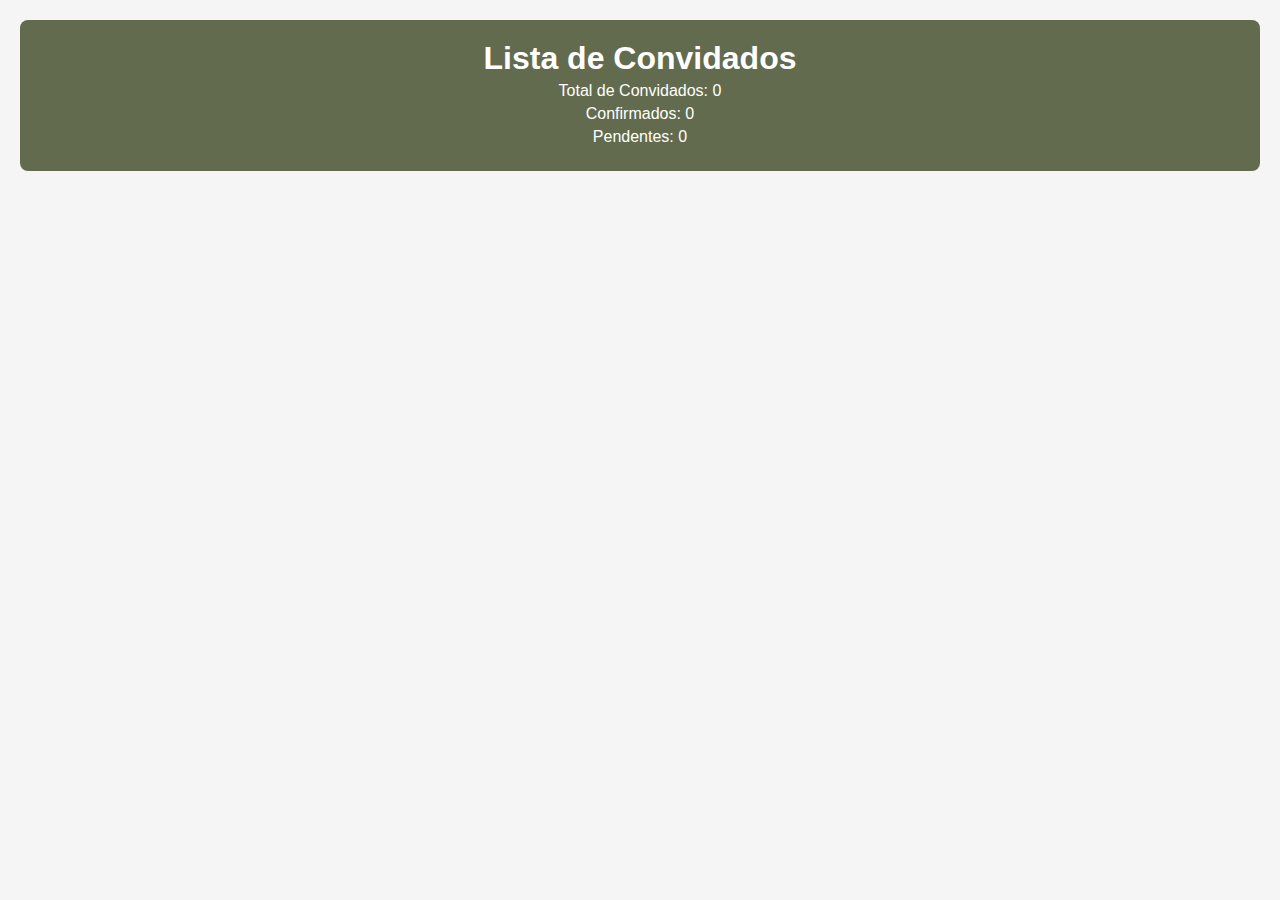
<file: manager.html>
<!DOCTYPE html>
<html lang="pt-BR">

<head>
  <meta charset="UTF-8" />
  <meta
    name="viewport"
    content="width=device-width, initial-scale=1.0"
  />
  <title>Lista de Convidados</title>
  <link
    href="https://fonts.googleapis.com/icon?family=Material+Icons"
    rel="stylesheet"
  />
  <style>
    body {
      font-family: Arial, sans-serif;
      background-color: #f5f5f5;
      margin: 0;
      padding: 20px;
    }

    .header {
      background-color: #626b4dff;
      color: white;
      padding: 20px;
      border-radius: 8px;
      text-align: center;
      margin-bottom: 20px;
    }

    .header h1 {
      margin: 0;
    }

    .header p {
      margin: 5px 0;
    }

    .guest-list {
      list-style-type: none;
      padding: 0;
    }

    .guest-item {
      background-color: white;
      margin: 10px 0;
      padding: 15px;
      border-radius: 8px;
      display: flex;
      justify-content: space-between;
      align-items: center;
      box-shadow: 0 2px 4px rgba(0, 0, 0, 0.1);
    }

    .guest-info {
      display: flex;
      flex-direction: column;
    }

    .guest-name {
      font-weight: bold;
      font-size: 1.2em;
    }

    .guest-phone {
      color: #555;
    }

    .status-icon {
      font-size: 24px;
    }

    .confirmed {
      color: green;
    }

    .pending {
      color: red;
    }

    .actions {
      display: flex;
      align-items: center;
      gap: 10px;
    }

    .send-button {
      background-color: #28a745;
      color: white;
      border: none;
      padding: 10px;
      border-radius: 5px;
      cursor: pointer;
    }

    .send-button:hover {
      background-color: #218838;
    }
  </style>
</head>

<body>
  <div class="header">
    <h1>Lista de Convidados</h1>
    <p>Total de Convidados: <span id="total-guests">0</span></p>
    <p>Confirmados: <span id="confirmed-guests">0</span></p>
    <p>Pendentes: <span id="pending-guests">0</span></p>
  </div>

  <ul
    class="guest-list"
    id="guest-list"
  ></ul>

  <script>
    document.addEventListener('DOMContentLoaded', function () {
      const apiUrl = 'https://seller-backend.onrender.com/wedding/getallguests';

      fetch(apiUrl)
        .then(response => response.json())
        .then(data => {
          const guestList = document.getElementById('guest-list');
          const totalGuestsElement = document.getElementById('total-guests');
          const confirmedGuestsElement = document.getElementById('confirmed-guests');
          const pendingGuestsElement = document.getElementById('pending-guests');

          let totalGuests = data.length;
          let confirmedGuests = data.filter(guest => guest.confirmou === 1).length;
          let pendingGuests = totalGuests - confirmedGuests;

          totalGuestsElement.textContent = totalGuests;
          confirmedGuestsElement.textContent = confirmedGuests;
          pendingGuestsElement.textContent = pendingGuests;

          data.forEach(guest => {
            const listItem = document.createElement('li');
            listItem.className = 'guest-item';

            const guestInfo = document.createElement('div');
            guestInfo.className = 'guest-info';
            guestInfo.innerHTML = `
              <span class="guest-name">${guest.nome}</span>
              <span class="guest-phone">${guest.telefone}</span>
            `;

            const statusIcon = document.createElement('i');
            statusIcon.className = `material-icons status-icon ${guest.confirmou === 1 ? 'confirmed' : 'pending'}`;
            statusIcon.textContent = guest.confirmou === 1 ? 'check_circle' : 'cancel';

            const sendButton = document.createElement('button');
            sendButton.className = 'send-button';
            sendButton.textContent = 'Copiar link';

            sendButton.addEventListener('click', function () {
              const confirmUrl = `https://convite-noivado.onrender.com/index.html?id=${guest.familia}`;
              const message = `
🎉✨ Olá ${guest.nome}, é com muita alegria que convidamos você e família para o nosso noivado! 💍❤️

Estamos prontos para dar mais um passo importante em nossa história e seria um imenso prazer compartilhar este momento especial com você. 🥰🙏

Informações importantes
📅 Data: 15 de Fevereiro de 2025
⏰ Horário: 19h
📍 Local: Reserva Porto, Rua E, Nº 2, Planície da Serra.

Sua presença será um presente valioso e tornará este dia ainda mais inesquecível! 🥂✨

*Importante!* 
Confirme sua presença acessando o link: ${confirmUrl}

Te aguardamos lá! Com carinho,
Giselli e Lucas 💕`;

              // Copiar o texto para a área de transferência
              navigator.clipboard.writeText(message).then(() => {
              }).catch((err) => {
                console.error('Erro ao copiar texto: ', err);
                alert('Falha ao copiar a mensagem.');
              });
            });
            const actions = document.createElement('div');
            actions.className = 'actions';
            actions.appendChild(statusIcon);
            actions.appendChild(sendButton);

            listItem.appendChild(guestInfo);
            listItem.appendChild(actions);

            guestList.appendChild(listItem);
          });
        })
        .catch(error => {
          console.error('Erro ao buscar convidados:', error);
        });
    });
  </script>
</body>

</html>
</file>
